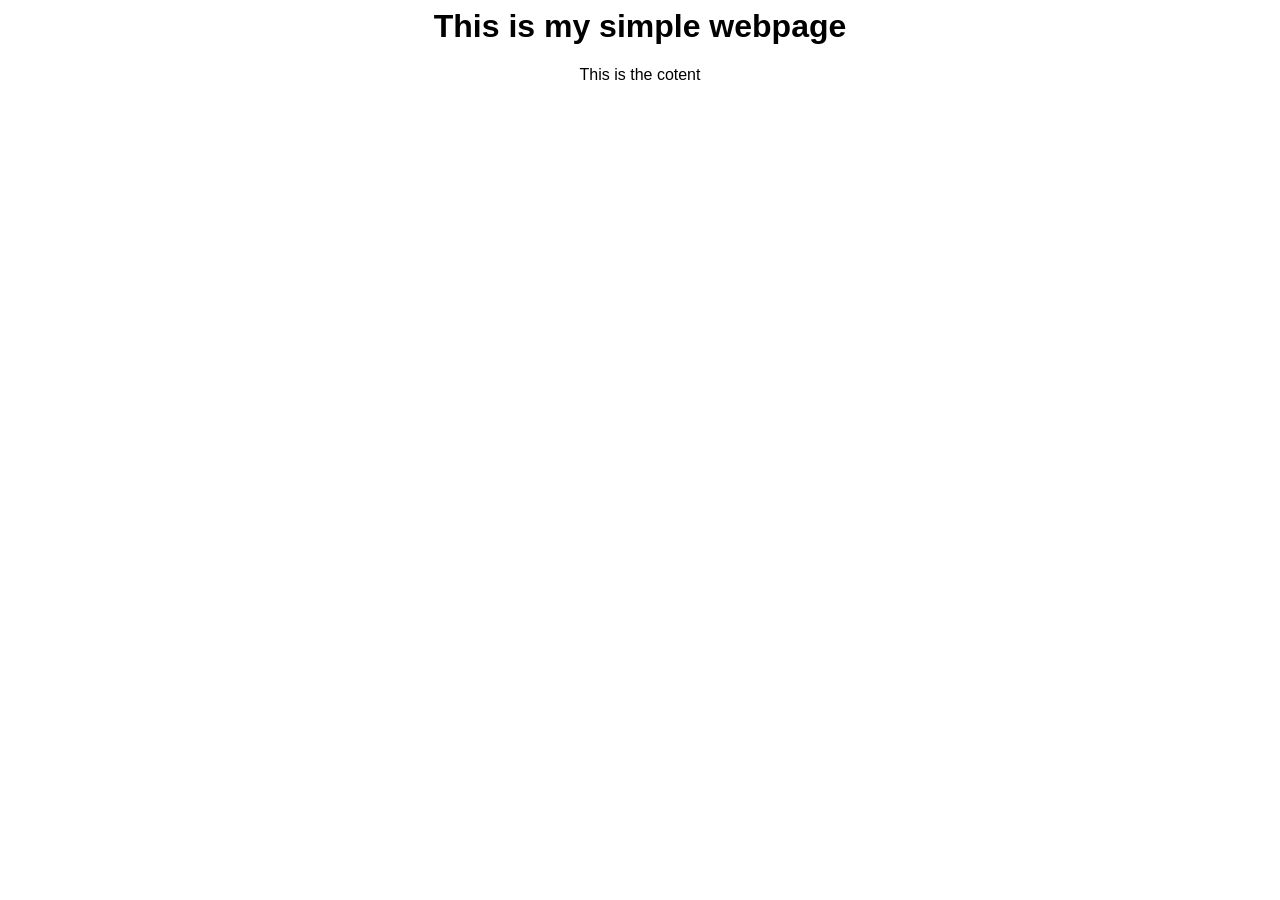
<file: index.html>
<html>

<head>
    <link rel="stylesheet" href="style.css">
</head>

<body>
    <h1 id="title">This is my simple webpage</h1>
    <div class="container">
        <div class="content" clickable> Click Here!</div>
    </div>
    <script src="app.js"></script>
</body>

</html>
</file>
<file: style.css>
body {
    font-family: Calibri, "Segoe UI", Arial, sans-serif;
}

h1 {
    text-align: center;
}

.container {
    margin: 0 auto;
    width: 800px;
    text-align: center;
}

.clickable {
  cursor: hand;
}
</file>
